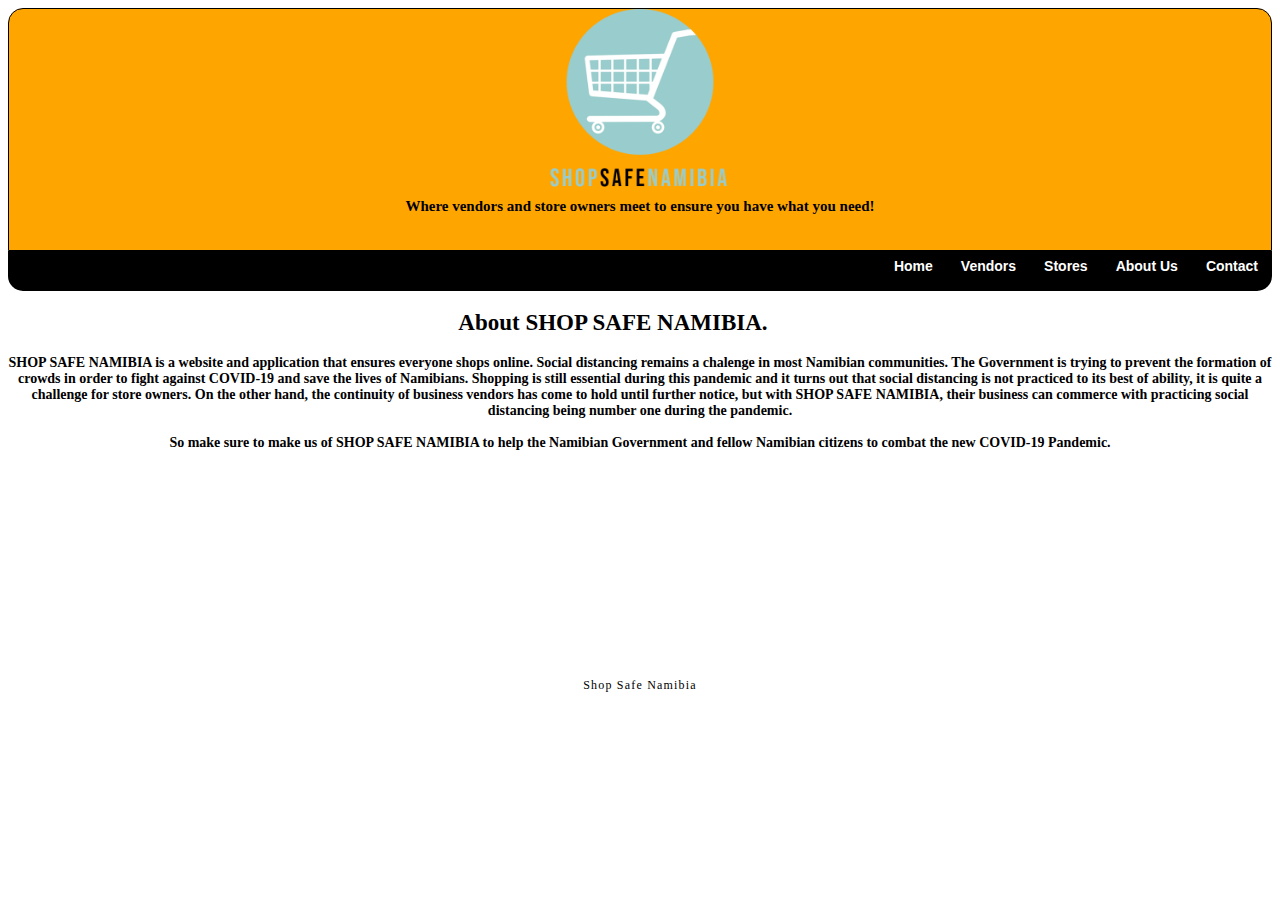
<file: AboutUs.html>
<!DOCTYPE HTML>
<html lang = "eng">
 <head>
  <meta charset = "utf-8">
  <title>About Us</title>
  <link rel="stylesheet" href="Hackathon.css"/>
  <script src="Hackathon.js"></script>
  <style>
  body{
    background-color:white;
    }
   h2{
     text-align:center;
     font-size:23px;
}
    p {
   color:black;
   font-size:20px;
   font-weight:bold;
}
 footer{
   margin-top:6cm;
}
    </style>
 </head>
 <body>
 <div id="about">
  <header id ="header">
   <img src = "SSN.png" height="200px" width="210px"/>
   <h6 id ="header_slogan"> Where vendors and store owners meet to ensure you have what you need! </h6>
  </header>
<nav>
    <ul>
    <li><a href ="contact.html">Contact</a></li>
    <li><a href = "AboutUs.html">About Us</a></li>
    <li><a href="Stores.html">Stores</a></li>
    <li><a href="Vendors.html">Vendors</a></li>
   <li><a href="index.html">Home</a>
   </li>
    </ul>
  </nav>
  <article>
   <section>
    <h2 id="about_us">About SHOP SAFE NAMIBIA.</h2>
     <p class="about_us">SHOP SAFE NAMIBIA is a website and application that ensures everyone shops online. Social distancing remains a chalenge in most Namibian communities. The Government is trying to prevent the formation of crowds in order to fight against COVID-19 and save the lives of Namibians. Shopping is still essential during this pandemic and it turns out that social distancing is not practiced to its best of ability, it is quite a challenge for store owners. On the other hand, the continuity of business vendors has come to hold until further notice, but with SHOP SAFE NAMIBIA, their business can commerce with practicing social distancing being number one during the pandemic.<br /><br />So make sure to make us of SHOP SAFE NAMIBIA to help the Namibian Government and fellow Namibian citizens to combat the new COVID-19 Pandemic.</p>
  </article>
 </div>
<footer>Shop Safe Namibia</footer>
 </body>
</html>
</file>
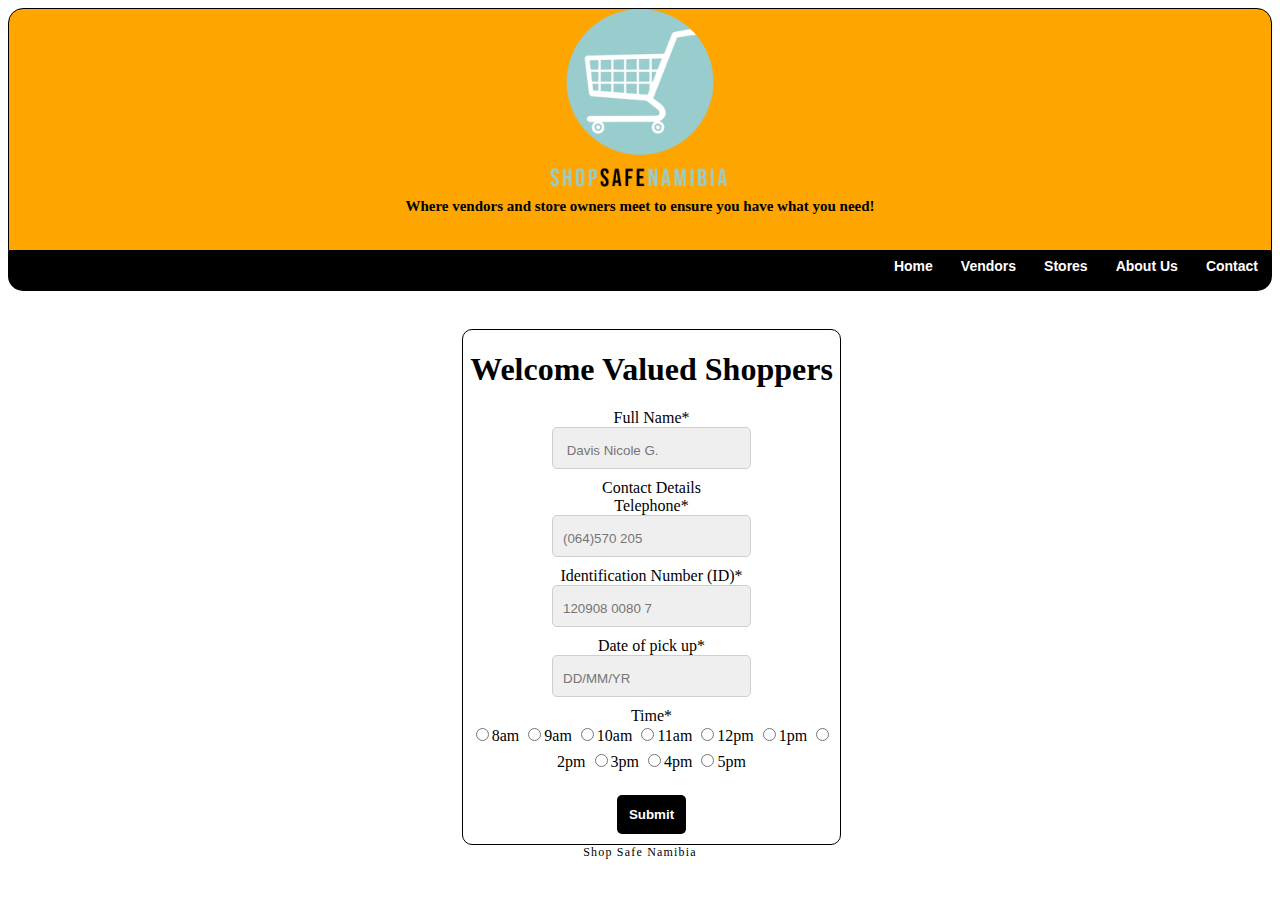
<file: booking.html>
<!DOCTYPE HTML>
<html lang = "eng">
 <head>
  <meta charset = "utf-8">
  <link rel = "stylesheet" href = "Hackathon.css"/>
  <title> DayWalkers Registry </title>
  <script src="Hackathon.js"></script>
  <style>
    h1 {
  color:black;
}

h2{color:black;
}
    </style>
 </head>
 <body
<div>
  <header id ="header">
   <img src = "SSN.png" height="200px" width="210px"/>
   <h6 id ="header_slogan"> Where vendors and store owners meet to ensure you have what you need! </h6>
  </header>
</div>
<nav>
    <ul>
    <li><a href ="contact.html">Contact</a></li>
    <li><a href = "AboutUs.html">About Us</a></li>
    <li><a href="Stores.html">Stores</a></li>
    <li><a href="Vendors.html">Vendors</a></li>
   <li><a href="index.html">Home</a>
   </li>
    </ul>
  </nav>
  
<div class="section">
<h1>Welcome Valued Shoppers</h1>
<form>
<label> Full Name* </label><br />
   <input type="text" placeholder=" Davis Nicole G." required/><br />

<label> Contact Details</label><br />
   <label> Telephone* </label><br /><input type="tel" placeholder="(064)570 205" required/><br />

<label> Identification Number (ID)*</label><br />
                        <input tpye="tel" placeholder="120908 0080 7" required/><br />
<label>Date of pick up*</label><br />
<input type"text" placeholder="DD/MM/YR" required/><br />
<label>Time*</label><br />
<input for="8am" type="radio"  name="time"/><label>8am</label>
<input for="9am" type="radio"  name="time"/><label>9am</label>
<input for="10am" type="radio"  name="time"/><label>10am</label>
<input for="11am" type="radio"  name="time"/><label>11am</label>
<input for="12pm" type="radio"  name="time"/><label>12pm</label>
<input for="1pm" type="radio"  name="time"/><label>1pm</label>
 <input for="2pm" type="radio"  name="time"/><label>2pm</label>
 <input for="3pm" type="radio"  name="time"/><label>3pm</label>
 <input for="4pm" type="radio"  name="time"/><label>4pm</label>
 <input for="5pm" type="radio"  name="time"/><label>5pm</label><br />
<br />
<input type="submit" value="Submit" class="submit"/>
</form>
</div>
<footer>Shop Safe Namibia</footer>
</body>
</html>
</file>
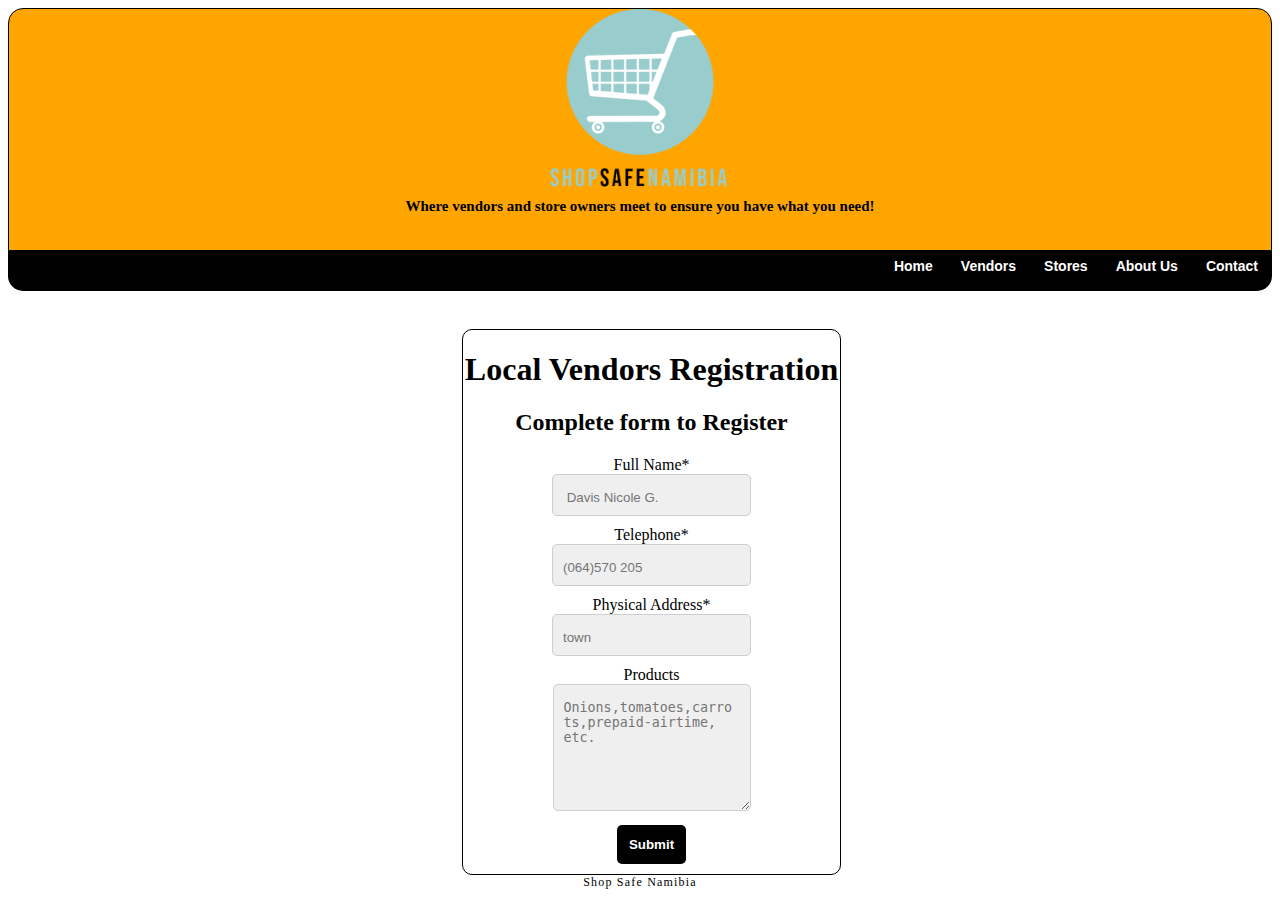
<file: mona2.html>
<!DOCTYPE html>
<html lang="eng">
<head>
<meta charset = "utf-8">
  <link rel = "stylesheet" href = "Hackathon.css"/>
  <script style="text/javascript" charset = "utf-8" src="//cdn.ringcaptcha.com//widget/v2/bundle.mim.js"></script>
<style>
h1 {
  color:black;
}

h2{color:black;
}
  body{
    background-color:white;
    }
    </style>

<title> Vendor Registry </title></head>

<body>
<header id ="header">
   <img src = "SSN.png" height="200px" width="210px"/>
   <h6 id ="header_slogan"> Where vendors and store owners meet to ensure you have what you need! </h6>
  </header>
<div id="xyz data-widget data-app="6uby5u5akama3o6e5egu"
data-locale="en" data-mode="verification" data-type="dual"></div>
<nav>
    <ul>
    <li><a href ="contact.html">Contact</a></li>
    <li><a href = "AboutUs.html">About Us</a></li>
    <li><a href="Stores.html">Stores</a></li>
    <li><a href="Vendors.html">Vendors</a></li>
   <li><a href="index.html">Home</a>
   </li>
    </ul>
  </nav>
  
 
<div class="section">
<h1>Local Vendors Registration</h1>
<h2> Complete form to Register </h1>
<form>
<label> Full Name* </label><br />
   <input type="text" placeholder=" Davis Nicole G." required/><br />
   <label> Telephone* </label><br /><input type="tel" placeholder="(064)570 205" required/><br />

<label> Physical Address*</label><br />
                        <input type="text" placeholder="town" required/><br />

<label> Products </label><br />
 <textarea name="products" placeholder="Onions,tomatoes,carrots,prepaid-airtime, etc."></textarea><br />
<input type="submit" value="Submit" class="submit"/>
</form>
</div>
<footer> Shop Safe Namibia</footer>
</body>
</html>
</file>
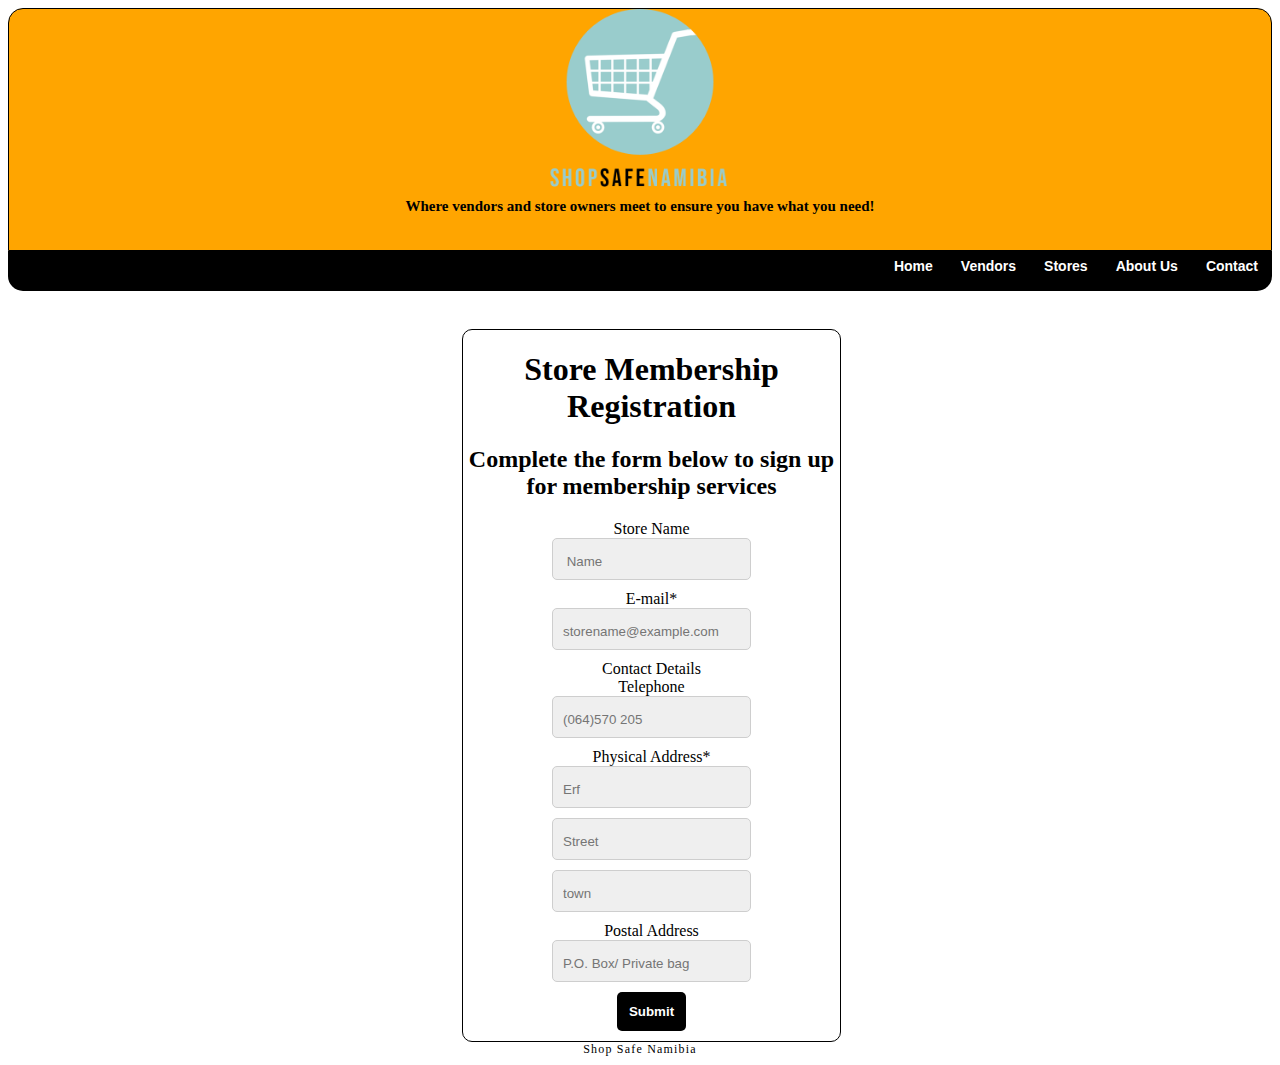
<file: mona3.html>
<!DOCTYPE html>
<html lang="eng">
<head>
<meta charset = "utf-8">
  <link rel = "stylesheet" href = "Hackathon.css"/>
  <script src="Hackathon.js"></script>
<title> Exclusive for stores </title>
<style>
h1 {
  color:black ;
}

h2{color:black}

body {
  color: black;
}

p {
  color:#32a895;
  font-size:14px;
  font-weight:bold;
}
body{
    background-color:white;
    }

</style>

</head>
<body>
 <header id ="header">
   <img src = "SSN.png" height="200px" width="210px"/>
   <h6 id ="header_slogan"> Where vendors and store owners meet to ensure you have what you need! </h6>
  </header>
  <nav>
    <ul>
    <li><a href ="contact.html">Contact</a></li>
    <li><a href = "AboutUs.html">About Us</a></li>
    <li><a href="Stores.html">Stores</a></li>
    <li><a href="Vendors.html">Vendors</a></li>
   <li><a href="index.html">Home</a>
   </li>
    </ul>
  </nav>
<div class="section">
<h1>Store Membership Registration</h1>
<h2> Complete the form below to sign up for membership services </h1>
<form>
<label> Store Name</label><br />
   <input type="text" placeholder=" Name" required/><br />

<label> E-mail*</label><br />
   <input type="email" placeholder="storename@example.com" required><br />

<label> Contact Details</label><br />
   <label> Telephone </label><br /><input type="tel" placeholder="(064)570 205" required/><br />

<label> Physical Address*</label><br /><input type="text" placeholder="Erf" required/>
                        <input type="text" placeholder="Street" required/>
                        <input type="text" placeholder="town" required/><br />
<label> Postal Address </label><br /><input type="text" placeholder="P.O. Box/ Private bag" required/><br />

<input type="submit" value="Submit" class="submit"/>
</form>
</div>

<footer>  Shop Safe Namibia</footer>
</body>
</html>
</file>
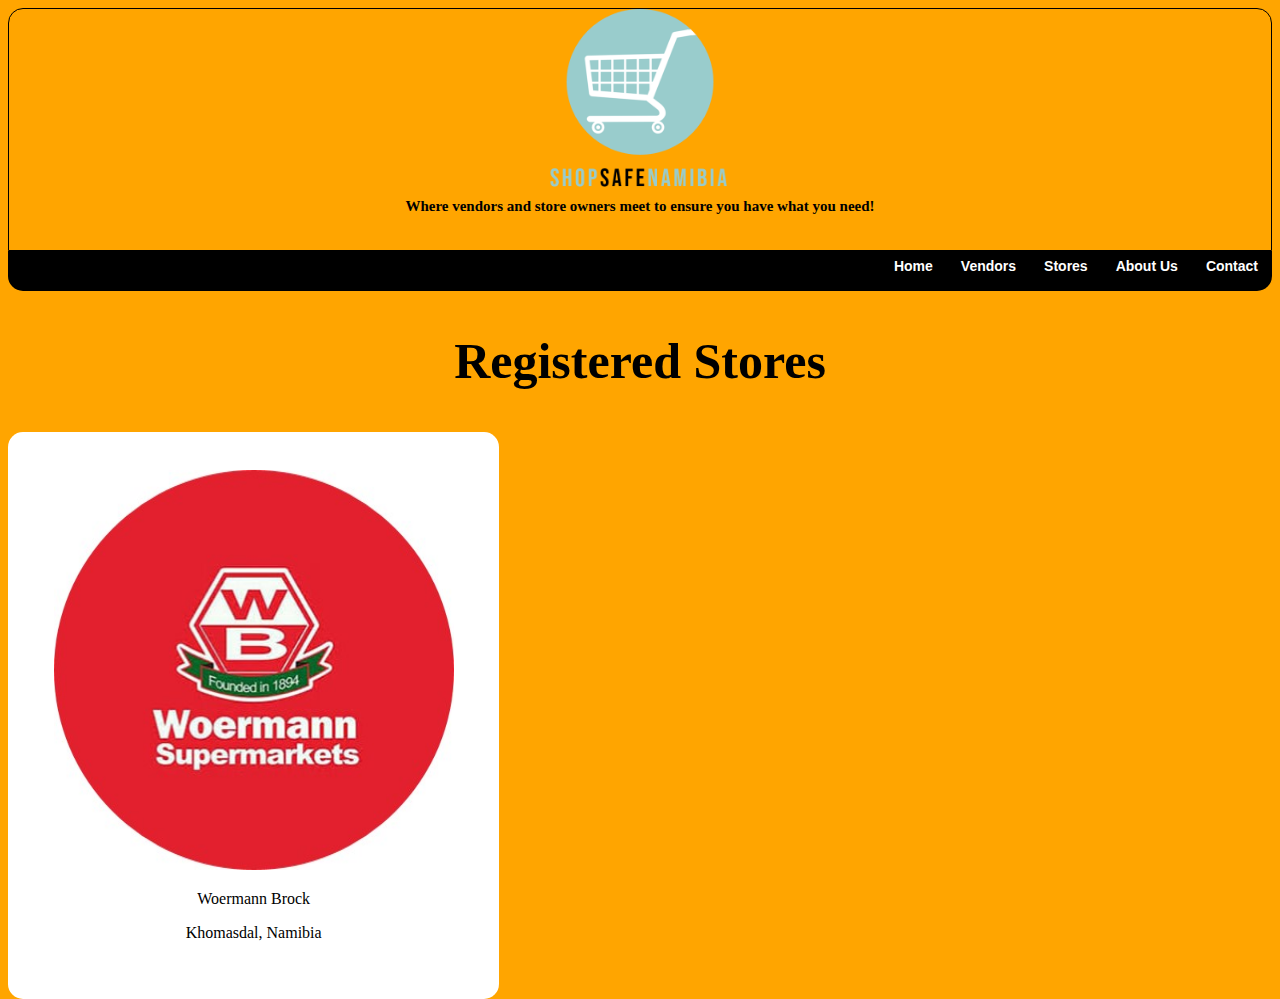
<file: Stores.html>
<!DOCTYPE HTML>
<html lang = "eng">
 <head>
  <meta charset = "utf-8">
  <title>About Us</title>
  <link rel="stylesheet" href="Hackathon.css"/>
  <style>
  body{
   background-color:orange;
}
</style>
 </head>
 <body>
  <header id ="header">
   <img src = "SSN.png" height="200px" width="210px"/>
   <h6 id ="header_slogan"> Where vendors and store owners meet to ensure you have what you need! </h6>
  </header>
 <nav>
    <ul>
    <li><a href ="contact.html">Contact</a></li>
    <li><a href = "AboutUs.html">About Us</a></li>
    <li><a href="Stores.html">Stores</a></li>
    <li><a href="Vendors.html">Vendors</a></li>
   <li><a href="index.html">Home</a>
   </li>
    </ul>
  </nav>
  
<h2 id="registered_vendors">Registered Stores</h2>
<div id="vendors">
<img src="WnB.jpg" width="400px" height="400px"/>
<p>Woermann Brock</p>
<p>Khomasdal, Namibia</p>
</div>

 </body>
</html>
</file>
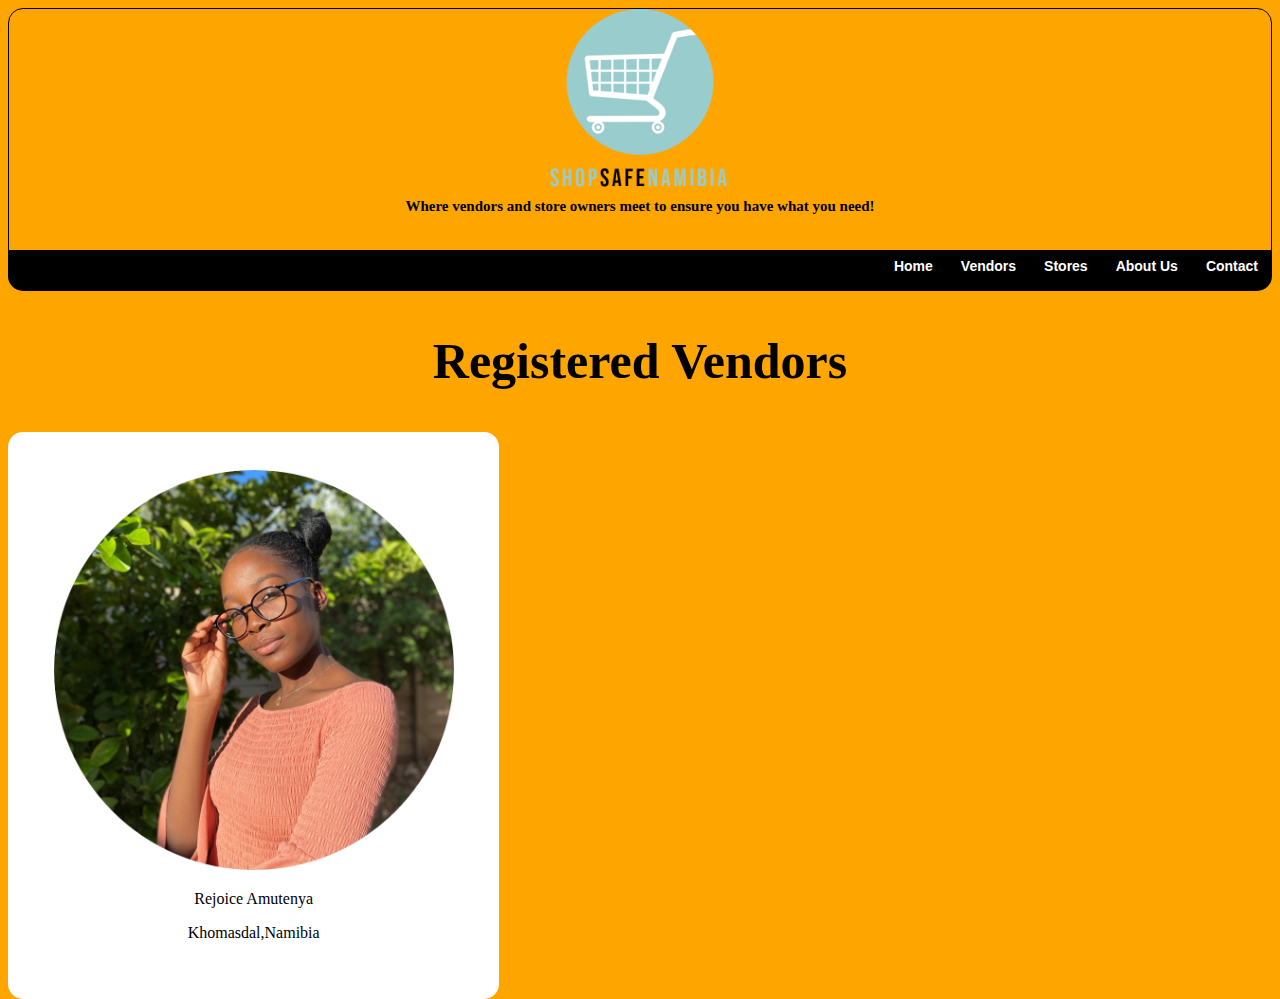
<file: Vendors.html>
<!DOCTYPE HTML>
<html lang = "eng">
 <head>
  <meta charset = "utf-8">
  <title>About Us</title>
  <link rel="stylesheet" href="Hackathon.css"/>
<style>
  body{
    background-color:orange;
    }
    </style>
 </head>
 <body>
  <header id ="header">
   <img src = "SSN.png" height="200px" width="210px"/>
   <h6 id ="header_slogan"> Where vendors and store owners meet to ensure you have what you need! </h6>
  </header>
  <nav>
    <ul>
    <li><a href ="contact.html">Contact</a></li>
    <li><a href = "AboutUs.html">About Us</a></li>
    <li><a href="Stores.html">Stores</a></li>
    <li><a href="Vendors.html">Vendors</a></li>
   <li><a href="index.html">Home</a>
   </li>
    </ul>
  </nav>
   
<h2 id="registered_vendors">Registered Vendors</h2>
<div id="vendors">
<img src="Rejoice2.png" width="400px" height="400px"/>
<p>Rejoice Amutenya</p>
<p>Khomasdal,Namibia</p>
</div>

</body>
</html>
</file>
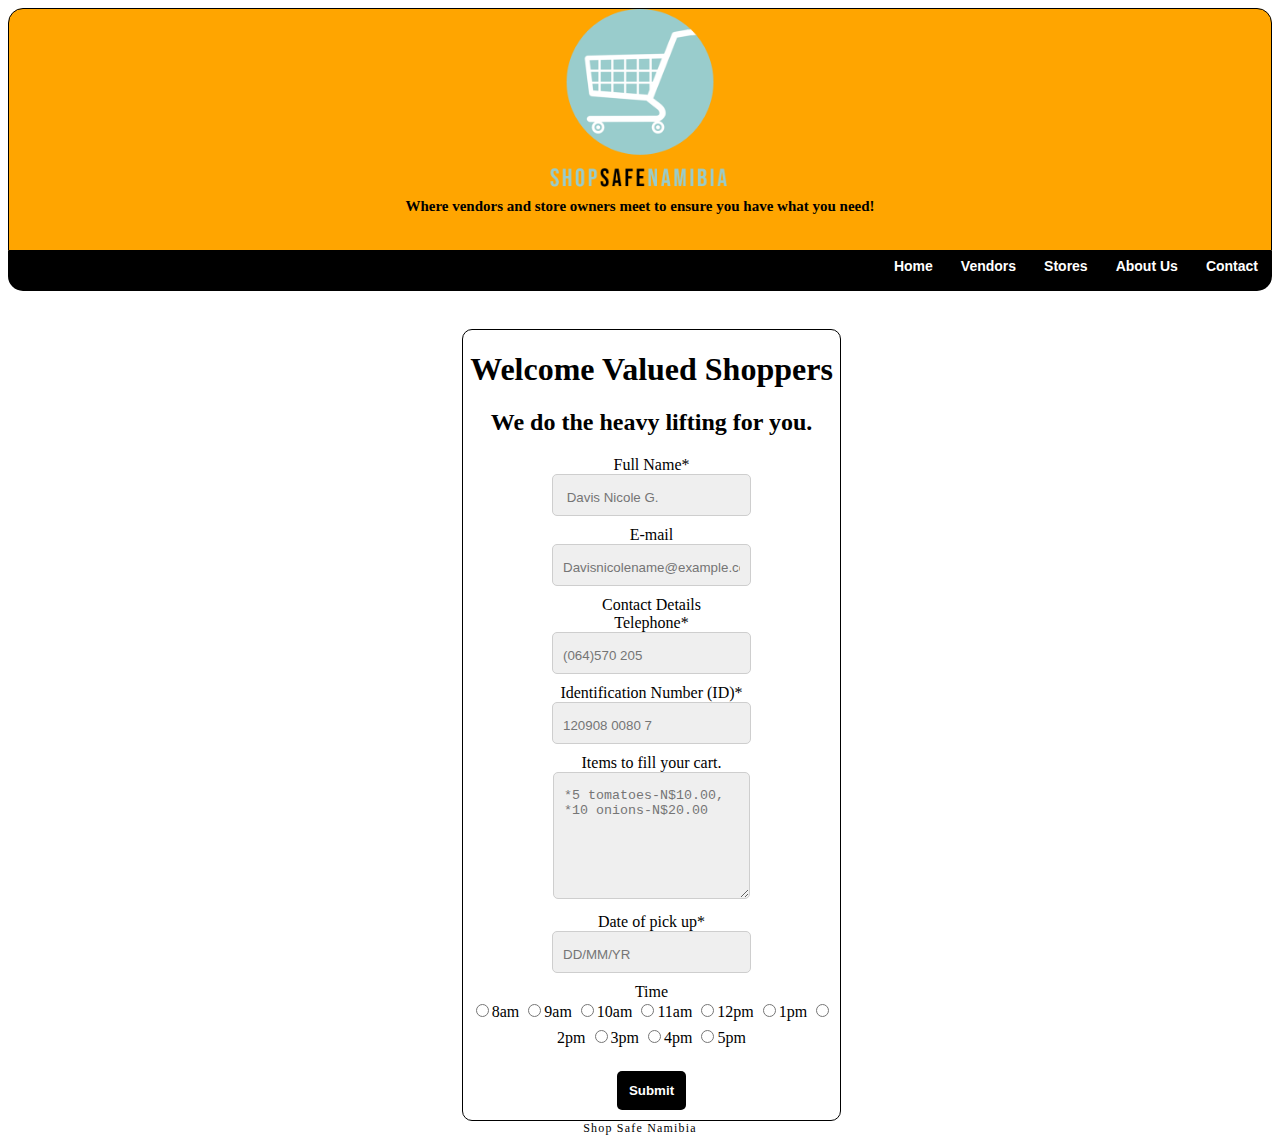
<file: virtual.html>
<!DOCTYPE HTML>
<html lang = "eng">
 <head>
  <meta charset = "utf-8">
  <link rel = "stylesheet" href = "Hackathon.css"/>
  <title> DayWalkers Registry </title>
  <script src="Hackathon.js"></script>
  <style>
    h1 {
  color:black;
}

h2{color:black;
}
    </style>
 </head>
 <body
<div>
  <header id ="header">
   <img src = "SSN.png" height="200px" width="210px"/>
   <h6 id ="header_slogan"> Where vendors and store owners meet to ensure you have what you need! </h6>
  </header>
</div>
<nav>
    <ul>
    <li><a href ="contact.html">Contact</a></li>
    <li><a href = "AboutUs.html">About Us</a></li>
    <li><a href="Stores.html">Stores</a></li>
    <li><a href="Vendors.html">Vendors</a></li>
   <li><a href="index.html">Home</a>
   </li>
    </ul>
  </nav>
  
<div class="section">
<h1>Welcome Valued Shoppers</h1>
<h2> We do the heavy lifting for you. </h1>
<form>
<label> Full Name* </label><br />
   <input type="text" placeholder=" Davis Nicole G." required/><br />

<label> E-mail</label><br />
   <input type="email" placeholder="Davisnicolename@example.com"/><br />

<label> Contact Details</label><br />
   <label> Telephone* </label><br /><input type="tel" placeholder="(064)570 205" required/><br />

<label> Identification Number (ID)*</label><br />
                        <input tpye="tel" placeholder="120908 0080 7" required/><br />
<label>Items to fill your cart.</label><br />
<textarea name="products" placeholder="*5 tomatoes-N$10.00, *10 onions-N$20.00" ></textarea>
<br />

<label>Date of pick up*</label><br />
<input type"text" placeholder="DD/MM/YR" required/><br />
<label>Time</label><br />
<input for="8am" type="radio"  name="time"/><label>8am</label>
<input for="9am" type="radio"  name="time"/><label>9am</label>
<input for="10am" type="radio"  name="time"/><label>10am</label>
<input for="11am" type="radio"  name="time"/><label>11am</label>
<input for="12pm" type="radio"  name="time"/><label>12pm</label>
 <input for="1pm" type="radio"  name="time"/><label>1pm</label>
 <input for="2pm" type="radio"  name="time"/><label>2pm</label>
 <input for="3pm" type="radio"  name="time"/><label>3pm</label>
 <input for="4pm" type="radio"  name="time"/><label>4pm</label>
 <input for="5pm" type="radio"  name="time"/><label>5pm</label><br />
<br />
<input type="submit" value="Submit" class="submit"/>
</form>
</div>
<footer>Shop Safe Namibia</footer>
</body>
</html>
</file>
<file: Hackathon.css>
body{
 text-align:center;
}
div.ringcaptcha.widget.no-brand{
 border:0px;!important
}
button.btn.btn-submit.btn-block.btn-verify.js-send-code{
 color:white;!important;
 background-color:green;!mportant
}
button.btn.btn-submit.btn-block.btn-verify.js-send-code {
 color:white; !important;
 backround-color:green; !important
}

#header{
 text-align:center;
 padding:0;
 background-color:orange;
 border-radius:15px 15px 0 0;
 border:1px black solid;
 color:white;
}
#header_slogan{
 color:black;
 font-weight:light;
 font-size:15px;
 margin-top:-0.4cm;
}
nav{
 width:100%;
 height:40px;
 padding:0;
 border-radius:0 0 15px 15px;
 background-color:black;
}
nav ul{
 float:right;
 margin-top:-0.4cm;
 ;
}
nav ul li{
 float:right;
 font-weight:bold;
 list-style:none;
 position:relative;
}
nav ul li a{
 font-family:arial;
 display:block;
 font-size:14px;
 text-decoration:none;
 padding:22px 14px;
 color:white;
}
#span{
 position:static;
 margin-left:11cm;
}
.section{
 width:10cm;
 border-radius:10px;
 border:1px black solid;
 color:black;
 margin-left:12cm;
 margin-top:1cm;
 }
.submit{
 background-color:black;
 padding:12px 12px;
 border-radius:5px;
 cursor:pointer;
 color:#ffffff;
 font-weight:bold;
 border:none;
 outline:none;
}
.submit:hover{
 background-color:#43a09d;
}
input{
 border-radius:5px;
 border:1px black solid;
 outline:none;
}
#registered_vendors{
 text-align:center;
 font-weight:light;
 font-size:50px;
 color:black;
}
#vendors img{
 margin-top:1cm;
}
#vendors{
 border-radius:15px;
 background-color:#fff;
 border:0px solid black;
 height:15cm;
 width:13cm;
 float:left;
}
#about_us{
 margin-left:10cm;
 font-weight:light;
 color:black;
}
.about_us{
 font-size:14px;
 text-align:center;
 font-weight:light;
 color:black;
}
#buttons{
 margin-left:15cm;
 magin-top:2cm;
 width:6cm;
 height:4cm;
 line-height:1cm;
}
footer{
 text-align:center;
 vertical-align:bottom;
 letter-spacing:0.1em;
 font-size:12px;
 color:black;
}
textarea{
  height:100px;
}
input,textarea{
 margin-bottom:10px;
 padding:15px 10px 10px;
 border:1px #cecece solid;
 border-radius:5px;
 outline:none;
 background-color:#efefef;
 }
</file>
